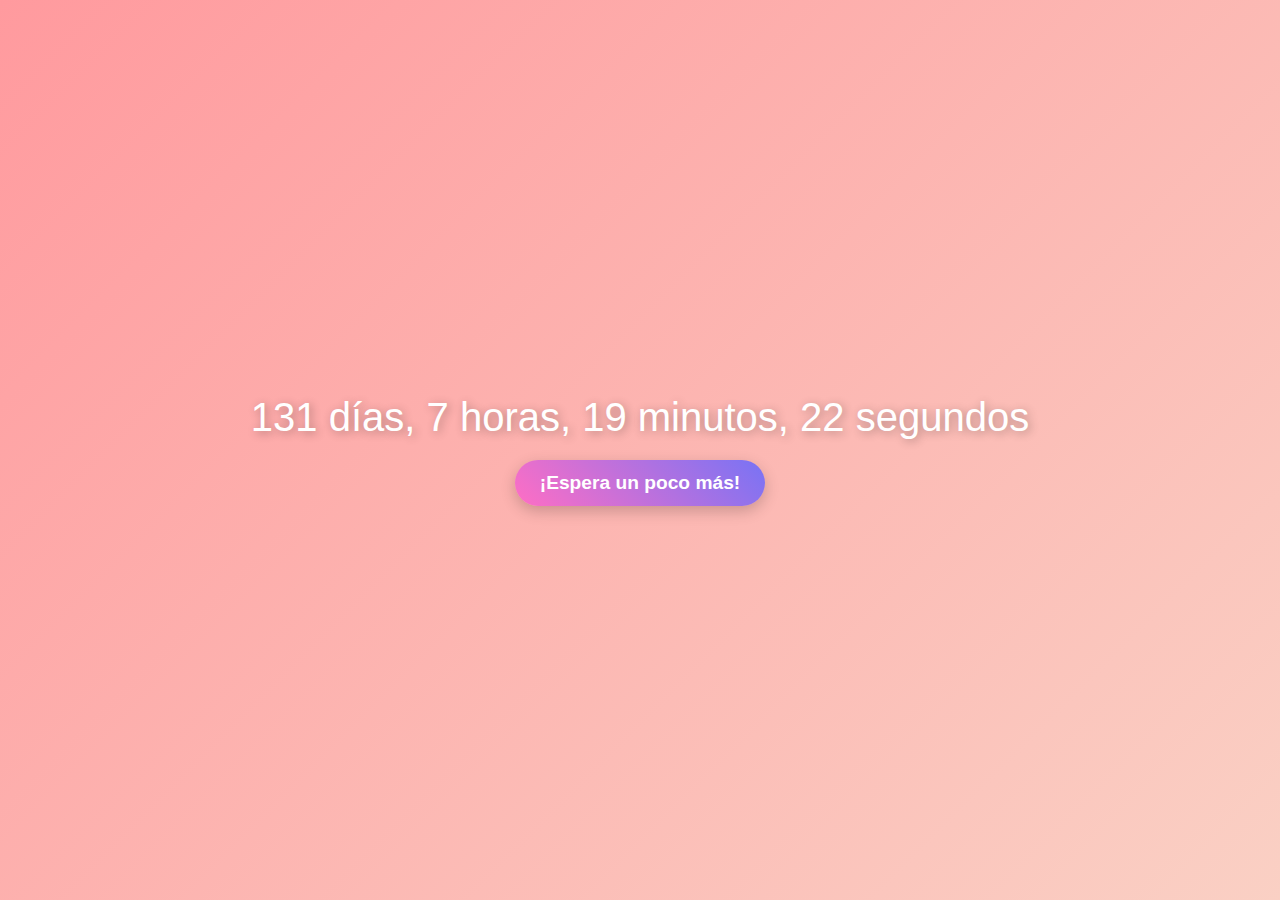
<file: index.html>
<!DOCTYPE html>
<html lang="en">

<head>
  <meta charset="UTF-8">
  <meta name="viewport" content="width=device-width, initial-scale=1.0">
  <title>Cuenta Regresiva</title>
  <link rel="stylesheet" href="style/styleCuenta.css">
</head>

<body>
  <div class="countdown" id="countdown">
    Cargando cuenta regresiva...
  </div>
  <button id="birthdayButton" disabled></button>
</body>
<script type="application/javascript" src="script/main.js"></script>
</html>
</file>
<file: style/styleCuenta.css>
body {
    font-family: 'Poppins', Arial, sans-serif;
    display: flex;
    flex-direction: column;
    align-items: center;
    justify-content: center;
    height: 100vh;
    margin: 0;
    background: linear-gradient(135deg, #ff9a9e, #fad0c4, #fbc2eb, #a18cd1);
    background-size: 300% 300%;
    animation: gradientBG 10s ease infinite;
  }

  @keyframes gradientBG {
    0% {
      background-position: 0% 50%;
    }
    50% {
      background-position: 100% 50%;
    }
    100% {
      background-position: 0% 50%;
    }
  }

  .countdown {
    font-size: 2.5rem;
    margin-bottom: 20px;
    color: #fff;
    text-shadow: 2px 2px 10px rgba(0, 0, 0, 0.3);
    animation: pulse 1s infinite;
  }

  @keyframes pulse {
    0% {
      transform: scale(1);
    }
    50% {
      transform: scale(1.1);
    }
    100% {
      transform: scale(1);
    }
  }

  button {
    padding: 12px 25px;
    font-size: 1.2rem;
    font-weight: bold;
    color: white;
    background: linear-gradient(45deg, #ff6ec4, #7873f5);
    border: none;
    border-radius: 30px;
    cursor: pointer;
    transition: transform 0.3s, box-shadow 0.3s;
    box-shadow: 0 5px 15px rgba(0, 0, 0, 0.2);
  }

  button:hover {
    transform: scale(1.1);
    box-shadow: 0 8px 20px rgba(0, 0, 0, 0.3);
  }

  button:disabled {
    background: #ccc;
    cursor: not-allowed;
    box-shadow: none;
  }
</file>
